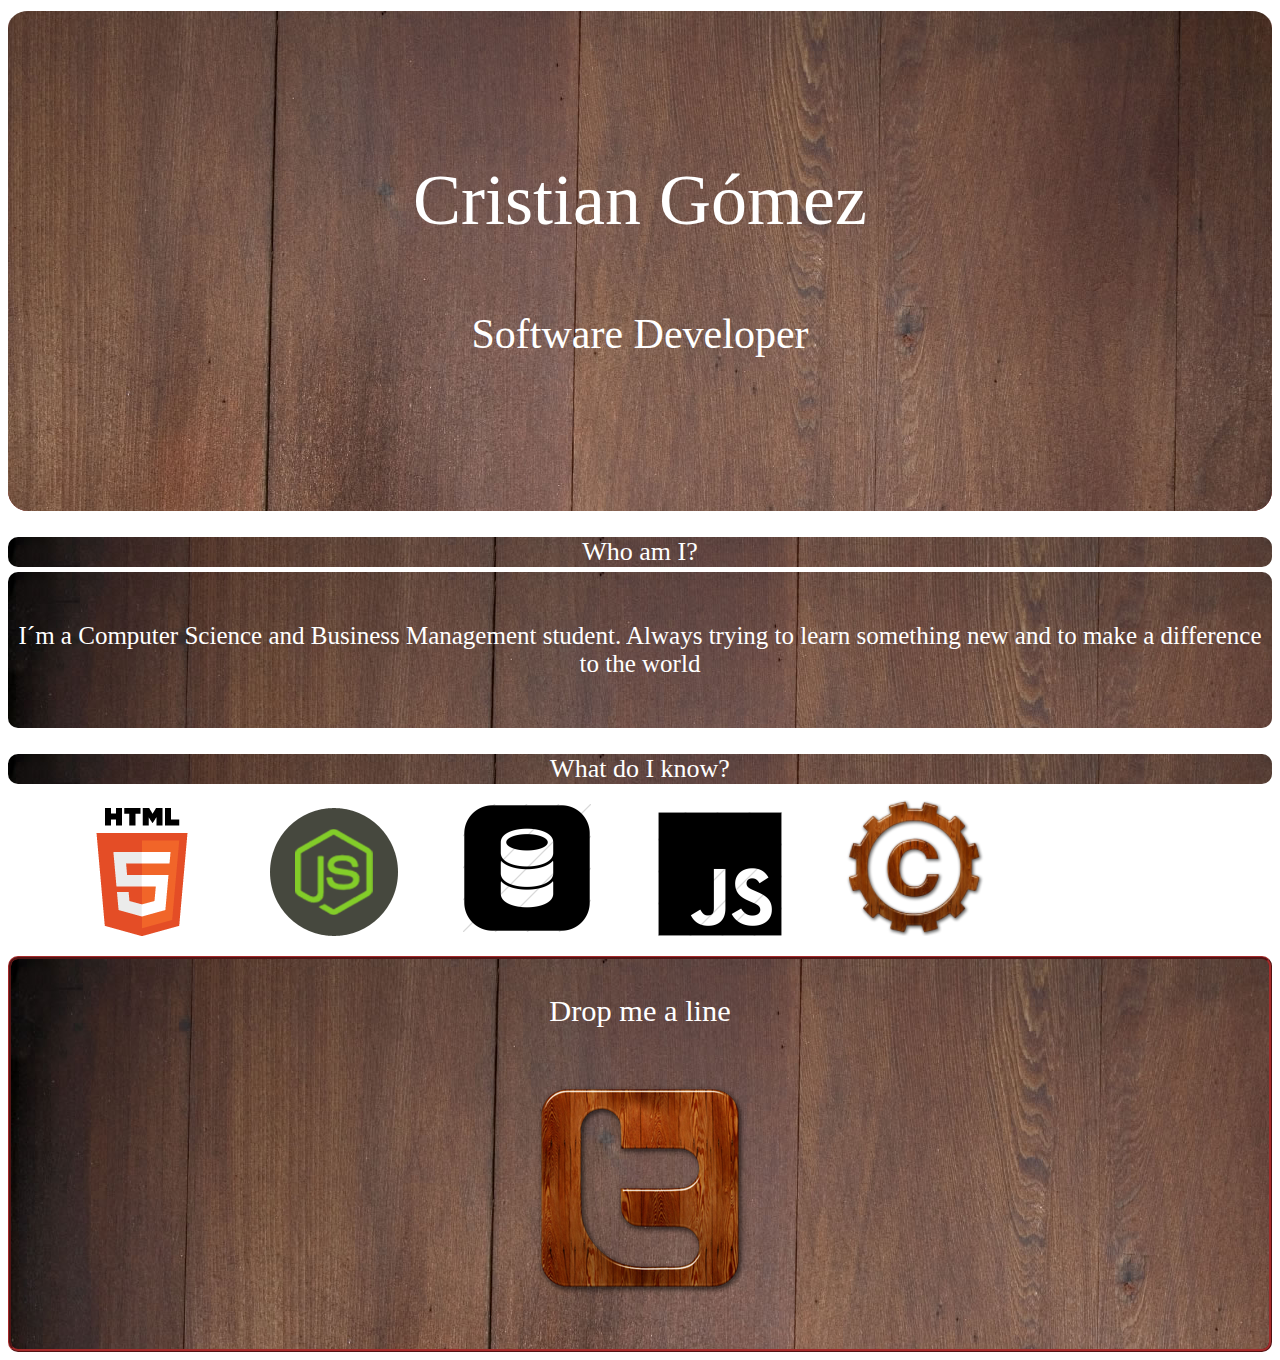
<file: index.html>
<!DOCTYPE html>
<html lang="en">
<head>
  <meta charset="UTF-8">
  <meta name="viewport" content="width=device-width; initial-scale=1.0; maximum-scale=1.0;">
  <link rel="stylesheet" href="main.css">
  <title>HTML Portfolio</title>
</head>
<body>

  <div class="header">
    <h1>Cristian Gómez</h1>
    <h2>Software Developer</h2>
  </div>

  <div class="tagline">
    <h3>Who am I?</h3>
    <p>I´m a Computer Science and Business Management student. Always trying to learn something new and to make a difference to the world</p>
  </div>

  <div class="skills">
    <h3>What do I know?</h3>

      <ul>
        <li><img src = "html.png"></li>
        <li><img src = "nodejs.png"></li>
        <li><img src = "database.png"></li>
        <li><img src = "javass.png"></li>
        <li><img src = "c.png"></li>
      </ul>

  </div>

  <div class="contact">
    <h3>Drop me a line</h3>
    <p><a href="https://twitter.com/_HackRis_"><img src="twit.png" alt="twitter logo anchor"></a></p>
  </div>
</body>
</html>
</file>
<file: main.css>
h1 {
  font-size: 24px;
}
body {
  background-color: white;
}

.header{
  background: brown url("bg.jpg") repeat-x  top;
  text-align: center;
  height: 500px;
  width: auto;
  border-top: 3px solid white;
  border-radius: 20px;
}
.header h1 {
  font-size: 72px;
  padding-top: 100px;
  font-family: Optima, Times, serif;
  font-weight:400;
  color: white;
}
.header h2 {
  font-size: 42px;
  padding-top: 20px;
  font-family: Optima, Times, serif;
  font-weight: lighter;
  color: white;
}
.tagline {
  margin-top: 15px;
}

.tagline h3 {
  font-family: Optima, Times, serif;
  font-size: 26px;
  font-weight: normal;
  background-image: url("bg.jpg");
  text-align: center;
  border-radius: 10px;
  color: white;
  margin-bottom: 5px;
}
.tagline p {
  text-align: center;
  font-size: 25px;
  font-weight: lighter;
  font-family: Optima, Times, serif;
  background-image: url("bg.jpg");
  border-radius: 10px;
  color: white;
  height: auto;
  margin-top: 3px;
  padding-top: 50px;
  padding-bottom: 50px
}


.skills h3{
  font-family: Optima, Times, serif;
  font-size: 26px;
  font-weight: normal;
  background-image: url("bg.jpg");
  text-align: center;
  border-radius: 10px;
  color: white;
  margin-bottom: 5px;
}

.skills li{
  list-style-type: none;
  display: inline-block;
  margin-right: 30px;
  margin-left: 30px;
}

.contact {
  border-style:ridge;
  border-color: brown;
  font-family: Optima, Times, serif;
  font-size: 26px;
  font-weight: lighter;
  background-image: url("bg.jpg");
  text-align: center;
  border-radius: 10px;
  color: white;
  margin-bottom: 5px;
  padding-top: 5px;
}
.contact h3 {
  font-weight: lighter;
  font-size: 20;
}
.contact a:hover{
  color: yellow;
}
.contact img{
    max-width: 100%;
    max-height: 100%;
}
</file>
